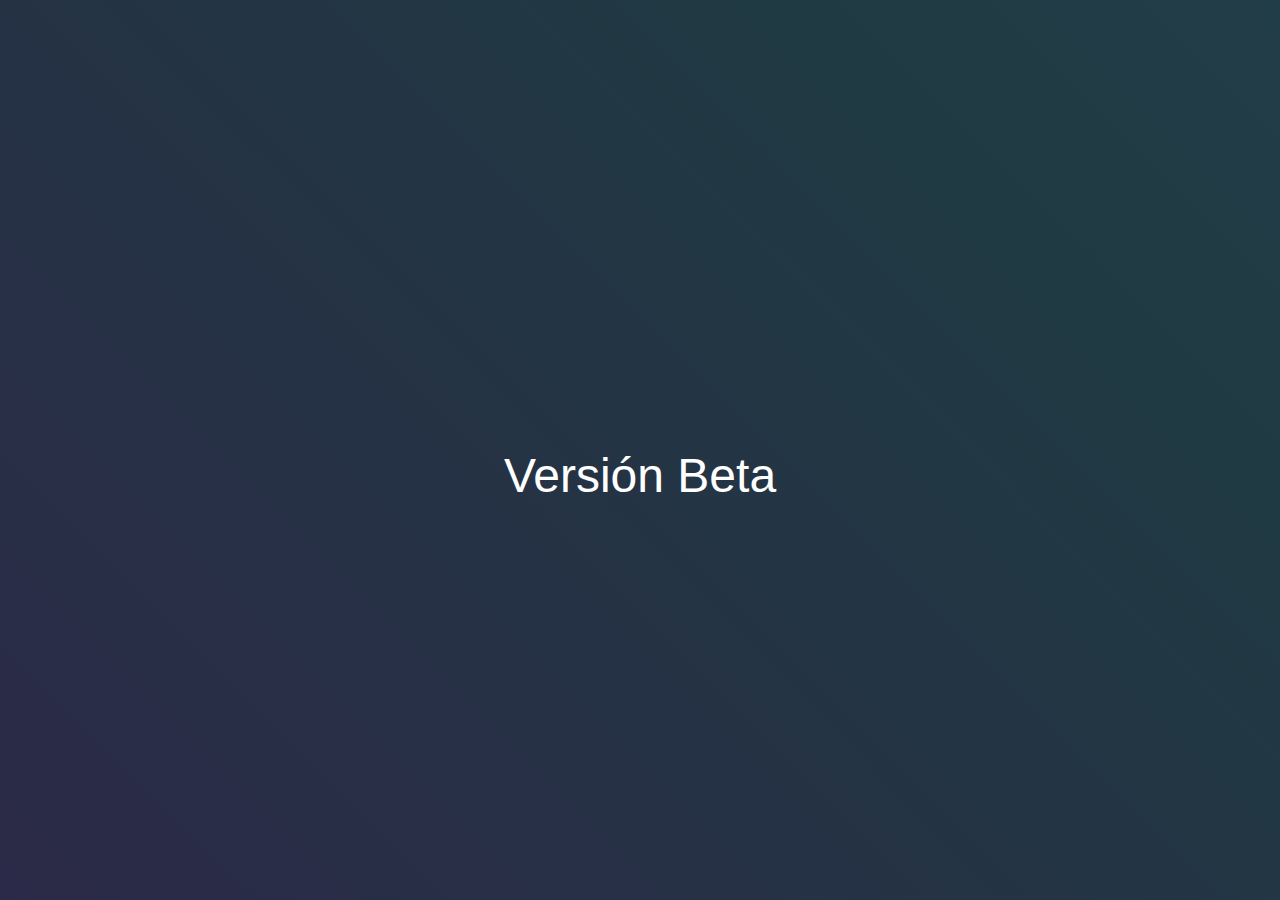
<file: index.html>
<!DOCTYPE html>
<html lang="es">
<head>
<meta charset="UTF-8">
<meta name="viewport" content="width=device-width, initial-scale=1.0">
 <link rel="stylesheet" type="text/css" href="assets/css/style-init.css">
<title>Presentación - Portafolio de José Cárdenas Domínguez</title>
 
</head>
<body>
<div class="container">
    <!-- Títulos animados -->
    <h1 class="animated-text">Portafolio</h1>
	<h2 class="animeted-text"> Versión Beta</h2>
    <h3 class="animated-text">José Cárdenas Domínguez</h3>
    <h4 class="animated-text">Analista de Sistemas</h4>
</div>


  <!-- Incluir el archivo JavaScript de Bootstrap -->
  <script src="https://cdn.jsdelivr.net/npm/bootstrap@5.0.2/dist/js/bootstrap.bundle.min.js"
    integrity="sha384-MrcW6ZMFYlzcLA8Nl+NtUVF0sA7MsXsP1UyJoMp4YLEuNSfAP+JcXn/tWtIaxVXM"
    crossorigin="anonymous"></script>
	
 
  <script src="assets/js/script-init.js"></script>    
  


</body>
</html>
</file>
<file: assets/css/style-init.css>
/* Estilos generales del cuerpo */
    body {
        margin: 0;
        padding: 0;
        height: 100vh; /* Utiliza toda la altura de la ventana */
        display: flex;
        justify-content: center;
        align-items: center;
        background-color: #000; /* Fondo negro */
        font-family: Arial, sans-serif;
        overflow: hidden; /* Evita el desplazamiento vertical */
        color: #fff; /* Color de texto blanco */
    }

    /* Contenedor principal */
    .container {
        text-align: center; /* Centra el contenido */
        position: relative; /* Posición relativa para los elementos internos */
    }

    /* Estilos para el título principal */
    h1 {
        font-size: 6rem; /* Tamaño grande para el título principal */
        margin-bottom: 20px; /* Espacio inferior */
        text-shadow: 0 0 20px rgba(255, 255, 255, 0.8); /* Sombra de texto */
    }

    /* Estilos para los subtítulos */
    h2, h3 {
        font-size: 3rem; /* Tamaño grande para subtítulos */
        font-weight: normal; /* Peso de fuente normal */
        margin-bottom: 10px; /* Espacio inferior */
    }

    /* Animación de brillo para el fondo */
    @keyframes shine {
        /* Animación de brillo suave */
        0% { background-position: -200% -200%; } /* Empieza desde fuera del área visible */
        100% { background-position: 200% 200%; } /* Termina más allá del área visible */
    }

    /* Fondo animado con gradiente y transición */
    body {
        background: linear-gradient(45deg, #3D0F4F, #203a43, #2c5364); /* Gradiente de fondo */
        background-size: 400% 400%; /* Tamaño del fondo */
        animation: shine 10s ease infinite; /* Animación de brillo infinito */
    }

    /* Animación de entrada para el texto */
    .animated-text {
        opacity: 0; /* Inicialmente invisible */
        animation: fadeIn 2s forwards; /* Animación de entrada */
        animation-delay: 1s; /* Retraso de animación */
    }

    @keyframes fadeIn {
        100% { opacity: 1; } /* Aumenta la opacidad al 100% */
    }
</file>
